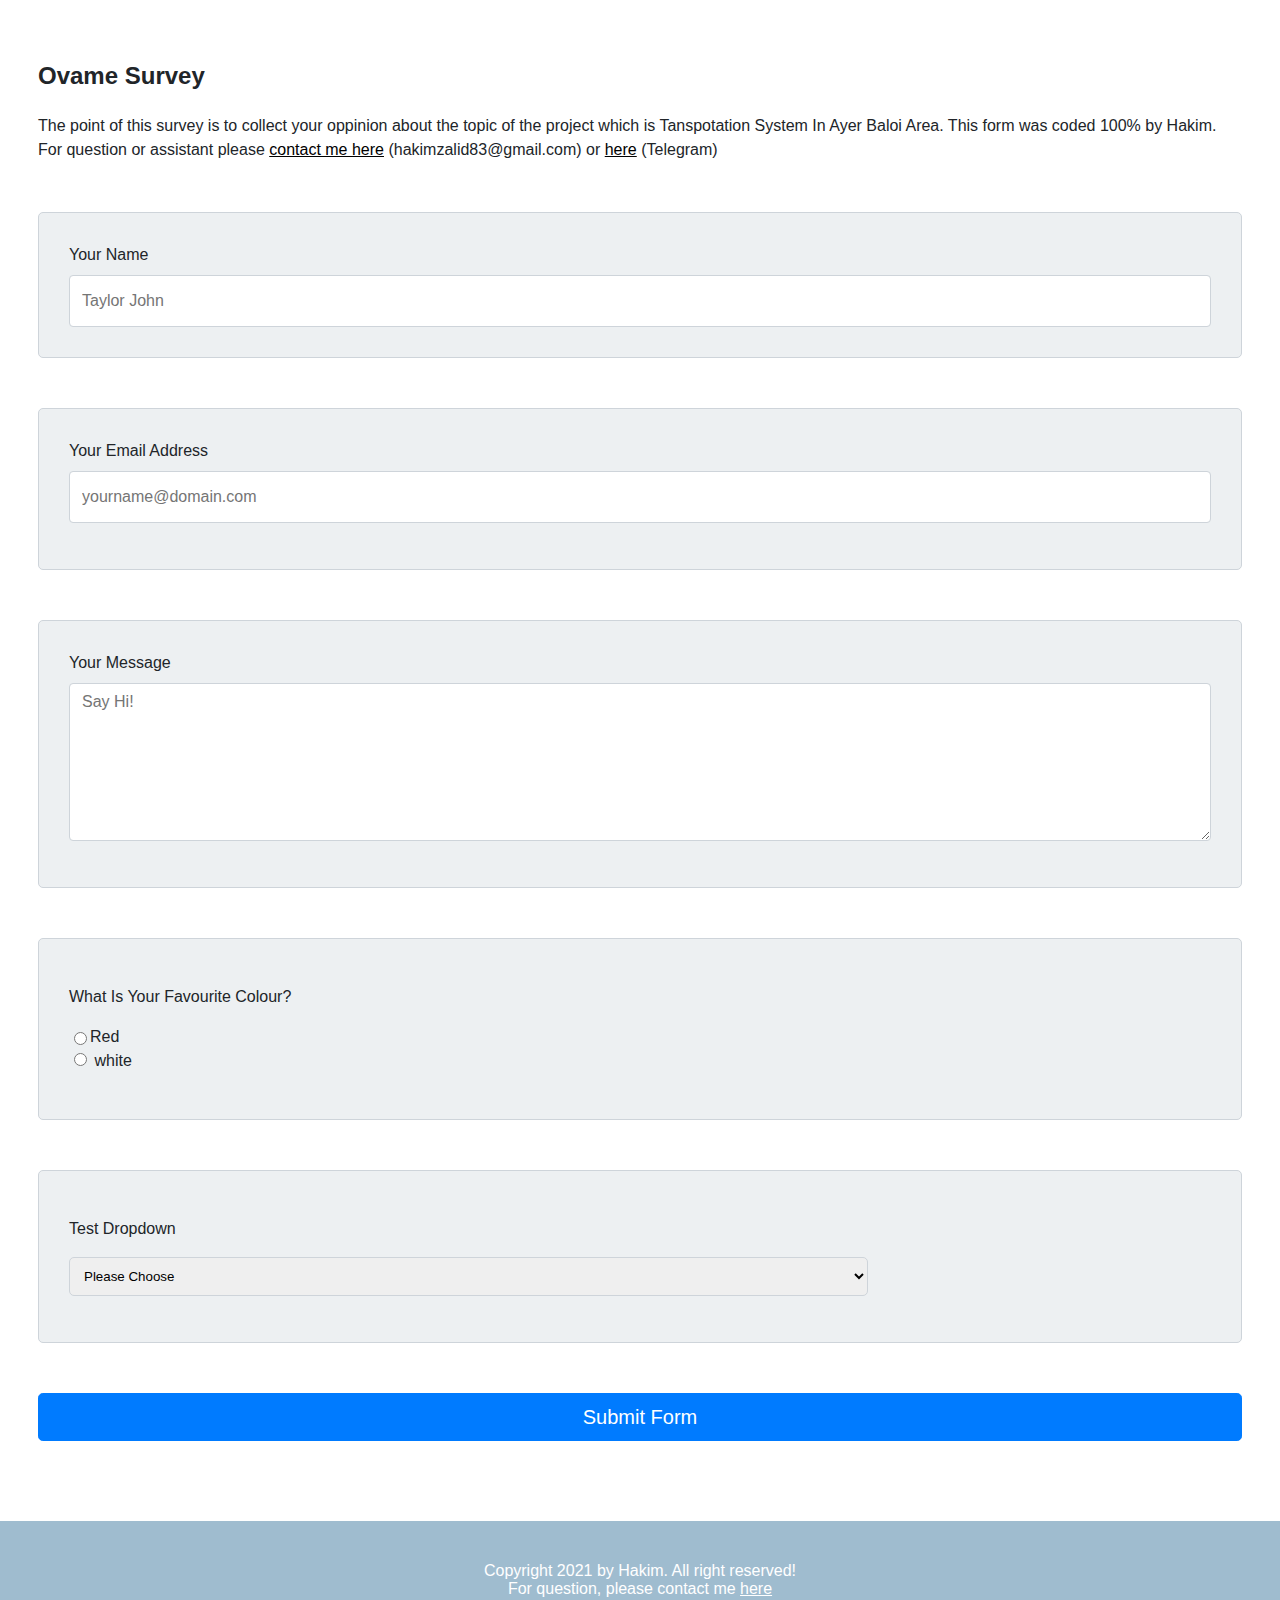
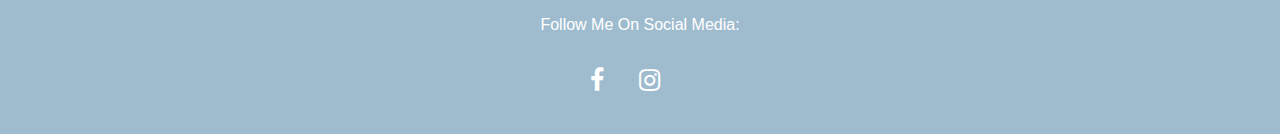
<file: index.html>
<!DOCTYPE html>
<head>
    <meta charset="utf-8">
    <meta name="viewport" content="width=device-width, initial-scale=1, shrink-to-fit=no">
    <title>Ovame Survey</title>
<link rel="stylesheet" href="https://s.pageclip.co/v1/pageclip.css" media="screen">
<link rel="stylesheet" href="https://cdnjs.cloudflare.com/ajax/libs/font-awesome/4.7.0/css/font-awesome.min.css">
</head>

<body style="min-height: 100vh; display: flex; flex-direction: column;">

<script src="https://s.pageclip.co/v1/pageclip.js" charset="utf-8"></script>

<link href="style.css" rel="stylesheet">

<div class="fcf-body">

    <div id="fcf-form">
    <h2 class="fcf-h3">Ovame Survey</h2>
<p>The point of this survey is to collect your oppinion about the topic of the project which is Tanspotation System In Ayer Baloi Area. This form was coded 100% by Hakim. For question or assistant please <a href="mailto:hakimzalid832gmail.com?subject=Assistant%20about%20your%20form&body=Hi%2C%20I%20would%20like%20to%20ask%20about..." class="me">contact me here</a> (hakimzalid83@gmail.com) or <a href="https://t.me/HakimZalid" class="me">here</a> (Telegram)</p>


<div class="trns">
    <form id="fcf-form-id" class="fcf-form-class" form action="https://send.pageclip.co/oPLdGq31ecC71HG0OODMJWuK3wykLNp3" class="pageclip-form" method="post">
        
        <div class="fcf-form-group">
<div class="borderpad">
            <label for="Name" class="fcf-label">Your Name</label>
            <div class="fcf-input-group">
                <input type="text" id="Name" name="Name" class="fcf-form-control" placeholder="Taylor John" required>
            </div>
        </div>
		</div>

<div class="borderpad">
        <div class="fcf-form-group">
            <label for="Email" class="fcf-label">Your Email Address</label>
            <div class="fcf-input-group">
                <input type="email" id="Email" name="Email" class="fcf-form-control" placeholder="yourname@domain.com" required>
            </div>
        </div>
	</div>
	
	<div class="borderpad">
        <div class="fcf-form-group">
            <label for="Message" class="fcf-label">Your Message</label>
            <div class="fcf-input-group">
                <textarea id="Message" name="Message" class="fcf-form-control" rows="6" maxlength="3000" placeholder="Say Hi!" required></textarea>		
            </div>
        </div>
		</div>

<div class="borderpad">
	<div class="fcf-form-group">
			<p class="fcf-label">What Is Your Favourite Colour?</p>
			
			<div class="fcf-input-group">
			<input type="radio" class="radion" id="male" name="color" value="red">
			<label for="male">Red</label></input>
			</div>
			
			<input type="radio" id="white" class="radion" name="color">
			<label for="white" value="red">white</label></input>
			
</div></div></div>	

<div class="borderpad">
<div class="fcf-form-group">
	<p class="fcf-label">Test Dropdown</p>
<div class="fcf-input-group">
<select name="Country" class="select">

	<option value="none" disabled selected>Please Choose</option>
	<option value="Kuala Lumpur">Kuala Lumpur</option>
	<option value="Johor">Johor</option>
	<option value="Kelantan">Kelantan</option>
	<option value="Terengganu">Terengganu</option>

</select>
	

</div></div></div>

        <div class="fcf-form-group">
            <button type="submit" id="fcf-button" class="fcf-btn fcf-btn-primary fcf-btn-lg fcf-btn-block btnt" onclick="location.href='https://formtestx.github.io/form1/Thankyou.html'">Submit Form</button>
        </div>

</div>
    </form>
    </div>

</div>

</body>

<footer>
<br>
<br>
<br>

<div class="footer">

<p>Copyright 2021 by Hakim. All right reserved!
<br>For question, please contact me <a href="mailto:hakimzalid832gmail.com?subject=Assistant%20about%20your%20form&body=Hi%2C%20I%20would%20like%20to%20ask%20about..." class="an">here</a>
<br><br>Follow Me On Social Media:<p> 
<br>
<a href="https://www.facebook.com/hakim.zalid" class="fa fa-facebook" id="fb"></a>
<a href="https://instagram.com/hwfanz_m" class="fa fa-instagram" id="ig"></a>


</div>


</footer>
</html>
</file>
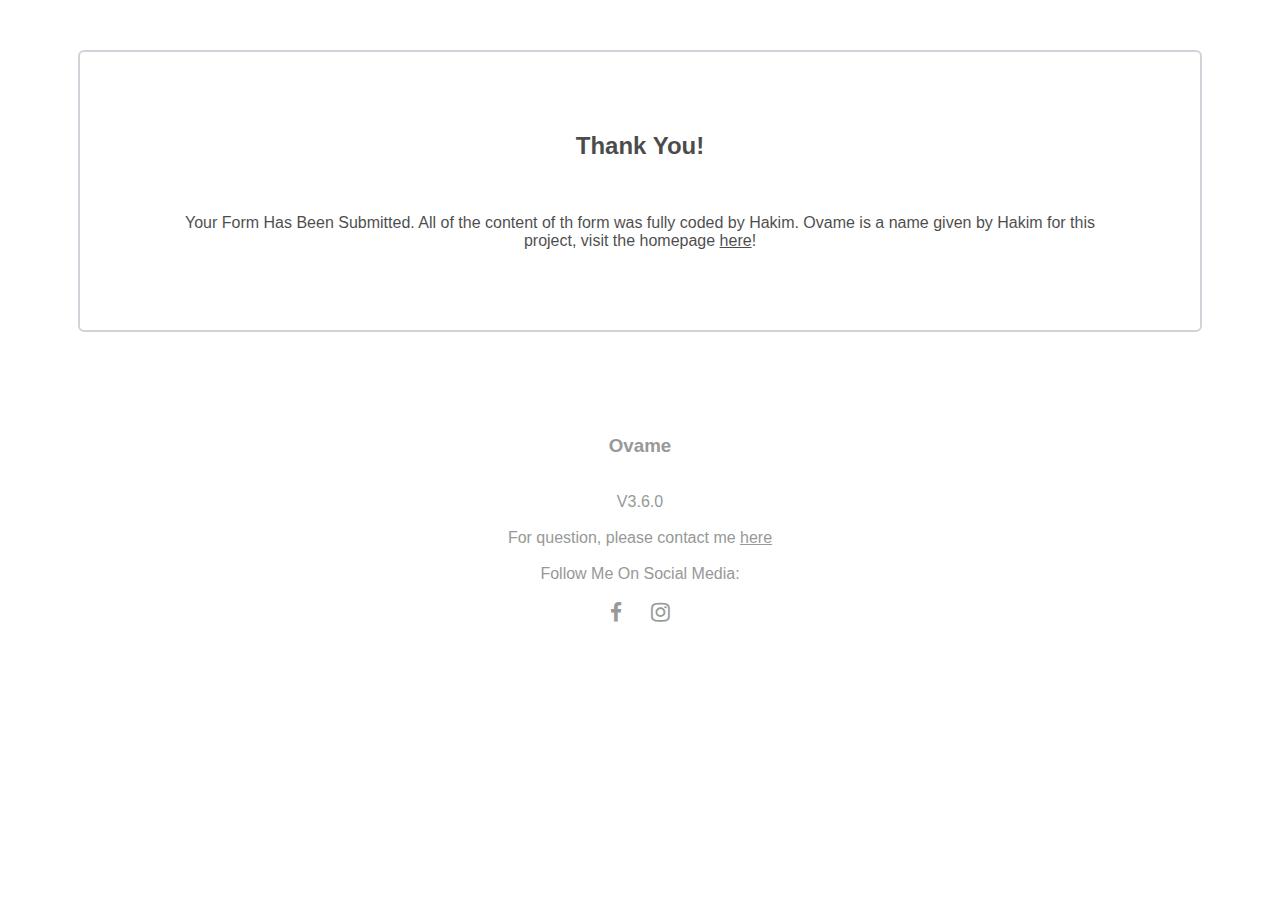
<file: Thankyou.html>
<!DOCTYPE html>
<meta charset="utf-8">
  <head>
    <title>Thank You - Ovame</title>
    <link rel="stylesheet" href="style.css">
    <link rel="stylesheet" href="https://cdnjs.cloudflare.com/ajax/libs/font-awesome/4.7.0/css/font-awesome.min.css">
  </head>
    
    <body>

	<div class="ty">
	<div class="mg">
		
		<h2>Thank You!</h2>
		<br><p>Your Form Has Been Submitted. All of the content of th form was fully coded by Hakim. Ovame is a name given by Hakim for this project, visit the homepage <a href="#" class="anm">here</a>!</p>
		
		</div></div>
	

</body>
    <footer>
      
      <br>
<br>
<br>

<div>
<div class="ft">

<h3>Ovame</h3><br>
<label>V3.6.0<br>
<br>For question, please contact me <a href="mailto:hakimzalid832gmail.com?subject=Assistant%20about%20your%20form&body=Hi%2C%20I%20would%20like%20to%20ask%20about..." class="ft">here</a></label>
<br><br></label>Follow Me On Social Media:</label>
<br>
<br>
<a href="https://www.facebook.com/hakim.zalid" class="fa fa-facebook" id="fbm"></a>

<a href="https://instagram.com/hwfanz_m" class="fa fa-instagram" id="igm"></a>

</div></div>

      
    </footer>

    </body>
  </html>
</file>
<file: style.css>
#fcf-form {
    display:block;
}

.fcf-body {
    margin: 0;
    font-family: -apple-system, Arial, sans-serif;
    font-size: 1rem;
    font-weight: 400;
    line-height: 1.5;
    color: #212529;
    text-align: left;
    background-color: #fff;
    padding: 30px;
    padding-bottom: 10px;
    border-radius: 0.25rem;
    max-width: 100%;
}

.fcf-form-group {
    margin-bottom: 1rem;
}

.fcf-input-group {
    position: relative;
    display: -ms-flexbox;
    display: flex;
    -ms-flex-wrap: wrap;
    flex-wrap: wrap;
    -ms-flex-align: stretch;
    align-items: stretch;
    width: 100%;
}

.borderpad {
	 border: 1px solid #ced4da;
	 padding: 30px;
	 margin-top: 50px;
	 margin-bottom: 50px;
	 border-radius: 5px;
	 background-color: #edf0f2;
}

.fcf-form-control {
    display: block;
    width: 100%;
    height: calc(1.5em + 0.75rem + 2px);
    padding: 0.375rem 0.75rem;
    font-size: 1rem;
    font-weight: 400;
    line-height: 1.5;
    color: #495057;
    background-color: #fff;
    background-clip: padding-box;
    border: 1px solid #ced4da;
    outline: none;
    border-radius: 0.25rem;
    transition: border-color 0.15s ease-in-out, box-shadow 0.15s ease-in-out;
}

.fcf-form-control:focus {
    border: 1px solid #313131;
}

select.fcf-form-control[size], select.fcf-form-control[multiple] {
    height: auto;
}

textarea.fcf-form-control {
    font-family: -apple-system, Arial, sans-serif;
    height: auto;
}

label.fcf-label {
    display: inline-block;
    margin-bottom: 0.5rem;
}

.fcf-credit {
    padding-top: 10px;
    font-size: 0.9rem;
    color: #545b62;
}

.fcf-credit a {
    color: #545b62;
    text-decoration: underline;
}

.fcf-credit a:hover {
    color: #0056b3;
    text-decoration: underline;
}

.fcf-btn {
    display: inline-block;
    font-weight: 400;
    color: white;
    text-decoration: none;
    color: #212529;
    text-align: center;
    vertical-align: middle;
    cursor: pointer;
    -webkit-user-select: none;
    -moz-user-select: none;
    -ms-user-select: none;
    user-select: none;
    background-color: transparent;
    border: 1px solid transparent;
    padding: 0.375rem 0.75rem;
    font-size: 1rem;
    line-height: 1.5;
    border-radius: 0.25rem;
    transition: color 0.15s ease-in-out, background-color 0.15s ease-in-out, border-color 0.15s ease-in-out, box-shadow 0.15s ease-in-out;
}

@media (prefers-reduced-motion: reduce) {
    .fcf-btn {
        transition: none;
    }
}

.fcf-btn:hover {
    color: #212529;
    text-decoration: none;
}

.fcf-btn:focus, .fcf-btn.focus {
    outline: 0;
    box-shadow: 0 0 0 0.2rem rgba(0, 123, 255, 0.25);
}

.fcf-btn-primary {
    color: #fff;
    background-color: #007bff;
    border-color: #007bff;
}

.fcf-btn-primary:hover {
    color: #fff;
    background-color: #0069d9;
    border-color: #0062cc;
}

.fcf-btn-primary:focus, .fcf-btn-primary.focus {
    color: #fff;
    background-color: #0069d9;
    border-color: #0062cc;
    box-shadow: 0 0 0 0.2rem rgba(38, 143, 255, 0.5);
}

.fcf-btn-lg, .fcf-btn-group-lg>.fcf-btn {
    padding: 0.5rem 1rem;
    font-size: 1.25rem;
    line-height: 1.5;
    border-radius: 0.3rem;
}

.fcf-btn-block {
    display: block;
    width: 100%;
}

.fcf-btn-block+.fcf-btn-block {
    margin-top: 0.5rem;
}

input[type="submit"].fcf-btn-block, input[type="reset"].fcf-btn-block, input[type="button"].fcf-btn-block {
    width: 100%;
}


.footer {
	background-color: #9fbccf;
	color: white;
	text-align: center;
	position: relative;
	margin-top: auto;
	margin-left: -8px;
	margin-right: -8px;
	margin-bottom: -16px;
	font-family: sans-serif;
	padding: 25px;
	width: cover;
}

.an {
	color: white;
}

.me {
	color: black;
}


#fb {
	font-size: 25px;
	margin-right: 30px;
	color: white;
}

#ig {
	font-size: 25px;
	margin-right: 30px;
	color: white;
}

btnl {
	color: black;
}

.ty {
	margin-top: 50px;
	text-align: center;
	font-family: sans serif;
}

.footerm {
	background-color: #9fbccf;
	color: white;
	text-align: center;
	position: relative;
	margin-top: auto;
	margin-left: -8px;
	margin-right: -8px;
	margin-bottom: -50px;
	font-family: sans-serif;
	padding: 25px;
	width: cover;
}
#fcf-form {
    display:block;
}

.fcf-body {
    margin: 0;
    font-family: -apple-system, Arial, sans-serif;
    font-size: 1rem;
    font-weight: 400;
    line-height: 1.5;
    color: #212529;
    text-align: left;
    background-color: #fff;
    padding: 30px;
    padding-bottom: 10px;
    border-radius: 0.25rem;
    max-width: 100%;
}

.fcf-form-group {
    margin-bottom: 1rem;
}

.fcf-input-group {
    position: relative;
    display: -ms-flexbox;
    display: flex;
    -ms-flex-wrap: wrap;
    flex-wrap: wrap;
    -ms-flex-align: stretch;
    align-items: stretch;
    width: 100%;
}

.borderpad {
	 border: 1px solid #ced4da;
	 padding: 30px;
	 margin-top: 50px;
	 margin-bottom: 50px;
	 border-radius: 5px;
	 background-color: #edf0f2;
}

.fcf-form-control {
    display: block;
    width: 100%;
    height: calc(1.5em + 0.75rem + 2px);
    padding: 0.375rem 0.75rem;
    font-size: 1rem;
    font-weight: 400;
    line-height: 1.5;
    color: #495057;
    background-color: #fff;
    background-clip: padding-box;
    border: 1px solid #ced4da;
    outline: none;
    border-radius: 0.25rem;
    transition: border-color 0.15s ease-in-out, box-shadow 0.15s ease-in-out;
}

.fcf-form-control:focus {
    border: 1px solid #313131;
}

select.fcf-form-control[size], select.fcf-form-control[multiple] {
    height: auto;
}

textarea.fcf-form-control {
    font-family: -apple-system, Arial, sans-serif;
    height: auto;
}

label.fcf-label {
    display: inline-block;
    margin-bottom: 0.5rem;
}

.fcf-credit {
    padding-top: 10px;
    font-size: 0.9rem;
    color: #545b62;
}

.fcf-credit a {
    color: #545b62;
    text-decoration: underline;
}

.fcf-credit a:hover {
    color: #0056b3;
    text-decoration: underline;
}

.fcf-btn {
    display: inline-block;
    font-weight: 400;
    color: white;
    text-decoration: none;
    color: #212529;
    text-align: center;
    vertical-align: middle;
    cursor: pointer;
    -webkit-user-select: none;
    -moz-user-select: none;
    -ms-user-select: none;
    user-select: none;
    background-color: transparent;
    border: 1px solid transparent;
    padding: 0.375rem 0.75rem;
    font-size: 1rem;
    line-height: 1.5;
    border-radius: 0.25rem;
    transition: color 0.15s ease-in-out, background-color 0.15s ease-in-out, border-color 0.15s ease-in-out, box-shadow 0.15s ease-in-out;
}

@media (prefers-reduced-motion: reduce) {
    .fcf-btn {
        transition: none;
    }
}

.fcf-btn:hover {
    color: #212529;
    text-decoration: none;
}

.fcf-btn:focus, .fcf-btn.focus {
    outline: 0;
    box-shadow: 0 0 0 0.2rem rgba(0, 123, 255, 0.25);
}

.fcf-btn-primary {
    color: #fff;
    background-color: #007bff;
    border-color: #007bff;
}

.fcf-btn-primary:hover {
    color: #fff;
    background-color: #0069d9;
    border-color: #0062cc;
}

.fcf-btn-primary:focus, .fcf-btn-primary.focus {
    color: #fff;
    background-color: #0069d9;
    border-color: #0062cc;
    box-shadow: 0 0 0 0.2rem rgba(38, 143, 255, 0.5);
}

.fcf-btn-lg, .fcf-btn-group-lg>.fcf-btn {
    padding: 0.5rem 1rem;
    font-size: 1.25rem;
    line-height: 1.5;
    border-radius: 0.3rem;
}

.fcf-btn-block {
    display: block;
    width: 100%;
}

.fcf-btn-block+.fcf-btn-block {
    margin-top: 0.5rem;
}

input[type="submit"].fcf-btn-block, input[type="reset"].fcf-btn-block, input[type="button"].fcf-btn-block {
    width: 100%;
}


.footer {
	background-color: #9fbccf;
	color: white;
	text-align: center;
	position: relative;
	margin-top: auto;
	margin-left: -8px;
	margin-right: -8px;
	margin-bottom: -16px;
	font-family: sans-serif;
	padding: 25px;
	width: cover;
}

.an {
	color: white;
}

.me {
	color: black;
}


#fb {
	font-size: 25px;
	margin-right: 30px;
	color: white;
	text-decoration: none;
}

#ig {
	font-size: 25px;
	color: white;
	text-decoration: none;
}

btnl {
	color: black;
}

.ty {
	border: 2px solid #ced4da;
	text-align: center;
	border-radius: 6px;
	font-family: 'KoHo', sans-serif;
	padding: 50px;
	width: fit;
	margin: 50px 70px 30px 70px;
}

.ft {
	text-align: center;
	font-family: 'Open Sans', sans-serif;
	color: #969997;
	
}

.btnt {
	color: white;
	text-decoration: none;
}

.select {
	outline: none;
	width: 70%;
	overflow: auto;
	border: 1px solid #ced4da;
	border-radius: 5px;
	padding: 10px;
}

#fbm {
	color: #969997;
	margin-right: 25px;
	text-decoration: none;
	font-size: 21px;
}

#igm {
	color: #969997;
	text-decoration: none;
	font-size: 22px;
}

.anm {
	color: black;
	cursor: pointer;
}

.mg {
	margin: 30px;
	opacity: 70%;
}
</file>
